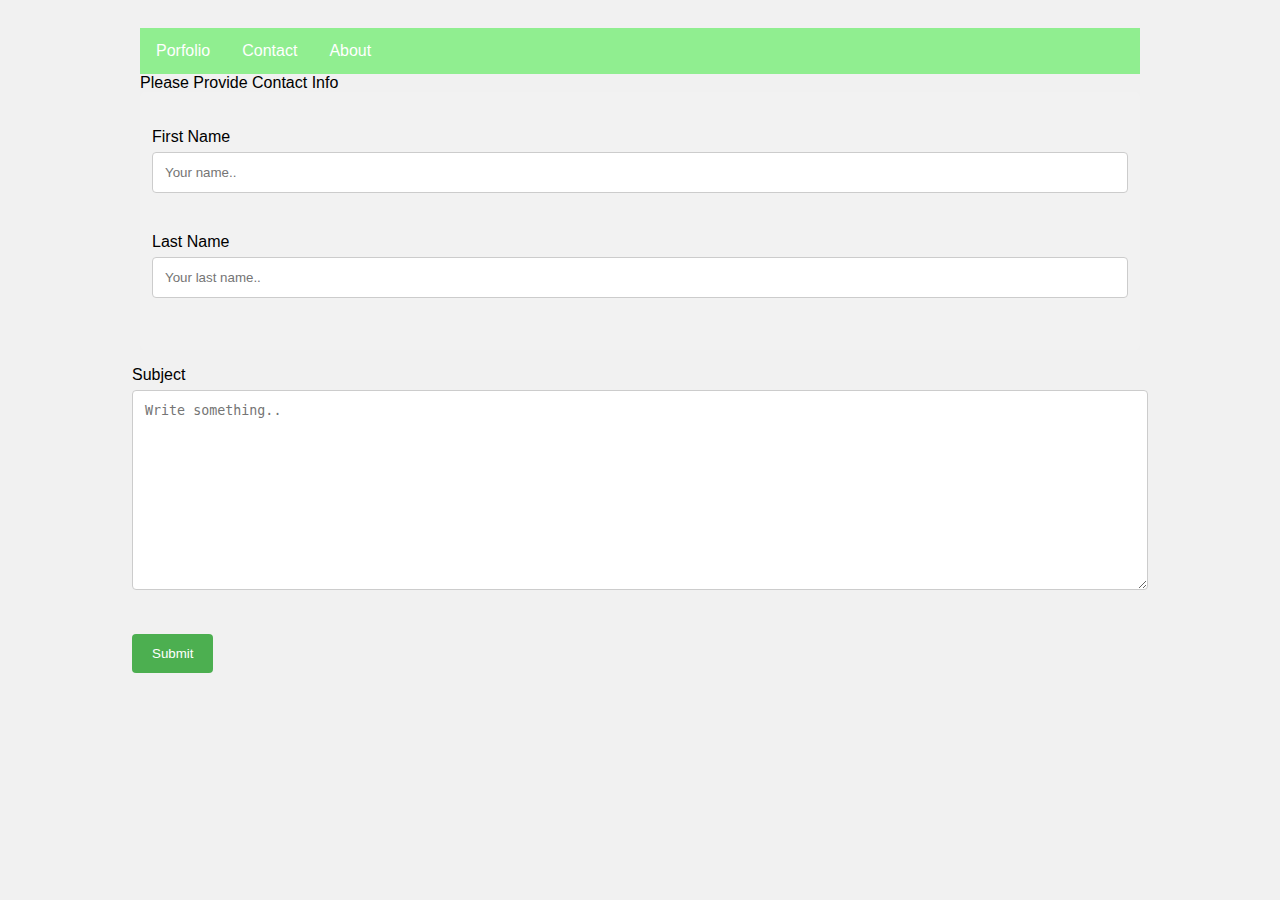
<file: contact.html>
<!DOCTYPE html>
<html>
<head>
        <link rel="stylesheet" type="text/css" href="stylz.css">
        <div class="main">
                <link rel="stylesheet" type="text/css" href="style2.css">
                <ul>
                        <li><a href="superfile.html">Porfolio</a></li>
                        <li><a href="contact.html">Contact</a></li>
                        <li><a href="index.html">About</a></li>
                      </ul>
<title>Grisha Kramer Portfolio</title>
</head>

<Div id="Contactbox">Please Provide Contact Info</Div>

<div class="container">
        <form action="action_page.php">
          <div class="row">
            <div class="col-25">
              <label for="fname">First Name</label>
            </div>
            <div class="col-75">
              <input type="text" id="fname" name="firstname" placeholder="Your name..">
            </div>
          </div>
          <div class="row">
            <div class="col-25">
              <label for="lname">Last Name</label>
            </div>
            <div class="col-75">
              <input type="text" id="lname" name="lastname" placeholder="Your last name..">
            </div>
          </div>
          </div>
          <div class="row">
            <div class="col-25">
              <label for="subject">Subject</label>
            </div>
            <div class="col-75">
              <textarea id="subject" name="subject" placeholder="Write something.." style="height:200px"></textarea>
            </div>
          </div>
          <div class="row">
            <input type="submit" value="Submit">
          </div>
        </form>
      </div>
<body>
</file>
<file: stylz.css>
#box1{
    width: 300px;
    color: lightgreen
    padding: 50px;
    margin: 20px;
  }

  button {
    background-color: #4CAF50; /* Green */
    border: none;
    color: white;
    padding: 15px 32px;
    text-align: center;
    text-decoration: none;
    display: inline-block;
    font-size: 16px;
  }


input[type=text], select, textarea {
    width: 100%; 
    padding: 12px; 
    border: 1px solid #ccc; 
    border-radius: 4px; 
    box-sizing: border-box; 
    margin-top: 6px; 
    margin-bottom: 16px; 
    resize: vertical 
  }
  

  input[type=submit] {
    background-color: #4CAF50;
    color: white;
    padding: 12px 20px;
    border: none;
    border-radius: 4px;
    cursor: pointer;
  }
  
  
  input[type=submit]:hover {
    background-color: #45a049;
  }
  
 
  .container {
    border-radius: 5px;
    background-color: #f2f2f2;
    padding: 20px;

  }

  #contactbox {width: 300px;
    color: lightgreen
    padding: 50px;
    margin: 20px;
  }
</file>
<file: style2.css>
ul {
    list-style-type: none;
    margin: 0;
    padding: 0;
    overflow: hidden;
    background-color: lightgreen;;
  }
  
  li {
    float: left;
  }
  
  li a {
    display: block;
    color: white;
    text-align: center;
    padding: 14px 16px;
    text-decoration: none;
  }
 
  li a:hover {
    background-color: #111;
  }
* {
    box-sizing: border-box;
  }
  
  body {
    background-color: #f1f1f1;
    padding: 20px;
    font-family: Arial;
  }
  
  
  .main {
    max-width: 1000px;
    margin: auto;
  }
  
  h1 {
    font-size: 50px;
    word-break: break-all;
  }
  
  .row {
    margin: 8px -16px;
  }
  

  .row,
  .row > .column {
    padding: 8px;
  }
  

  .column {
    float: left;
    width: 25%;
  }
  
  
  .row:after {
    content: "";
    display: table;
    clear: both;
  }
  
  
  .content {
    background-color: white;
    padding: 10px;
  }
  
  @media screen and (max-width: 900px) {
    .column {
      width: 50%;
    }
  }
  
  @media screen and (max-width: 600px) {
    .column {
      width: 100%;
    }

  .p {font-style: normal;
font-family: Georgia, 'Times New Roman', Times, serif;}
</file>
